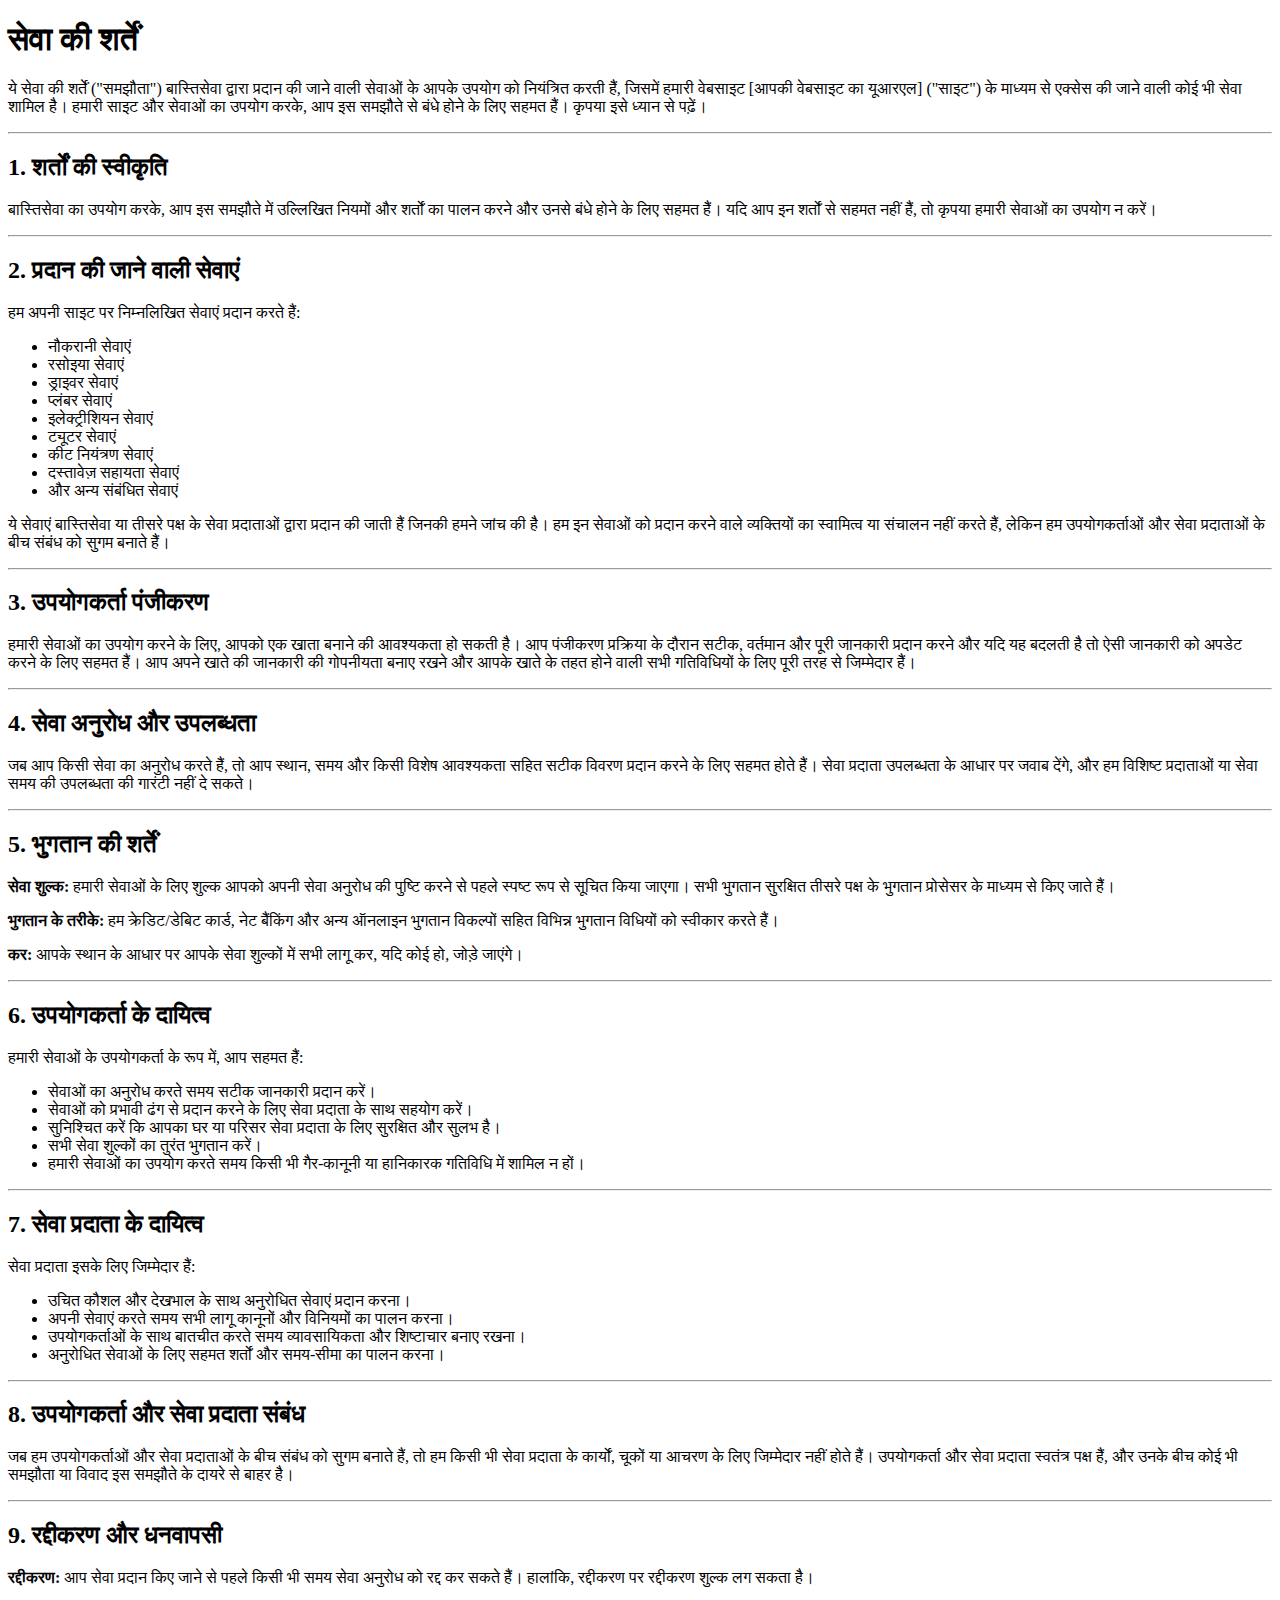
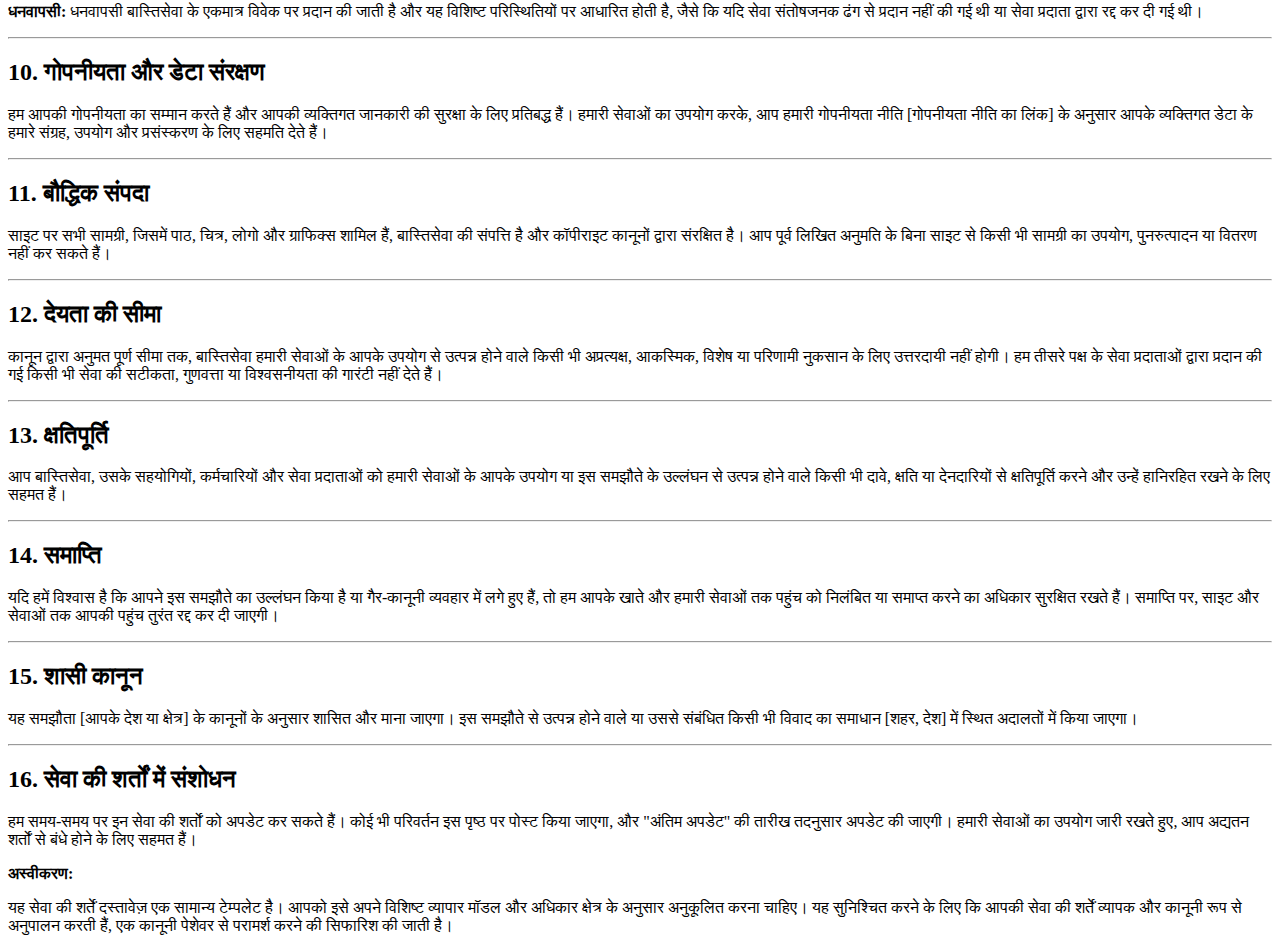
<file: terms_hi.html>
<!DOCTYPE html>
<html lang="hi">
<head>
    <meta charset="UTF-8">
    <meta name="viewport" content="width=device-width, initial-scale=1.0">
    <title>सेवा की शर्तें</title>
</head>
<body>
    <h1>सेवा की शर्तें</h1>
    <p>ये सेवा की शर्तें ("समझौता") बास्तिसेवा द्वारा प्रदान की जाने वाली सेवाओं के आपके उपयोग को नियंत्रित करती हैं, जिसमें हमारी वेबसाइट [आपकी वेबसाइट का यूआरएल] ("साइट") के माध्यम से एक्सेस की जाने वाली कोई भी सेवा शामिल है। हमारी साइट और सेवाओं का उपयोग करके, आप इस समझौते से बंधे होने के लिए सहमत हैं। कृपया इसे ध्यान से पढ़ें।</p>

    <hr>

    <h2>1. शर्तों की स्वीकृति</h2>
    <p>बास्तिसेवा का उपयोग करके, आप इस समझौते में उल्लिखित नियमों और शर्तों का पालन करने और उनसे बंधे होने के लिए सहमत हैं। यदि आप इन शर्तों से सहमत नहीं हैं, तो कृपया हमारी सेवाओं का उपयोग न करें।</p>

    <hr>

    <h2>2. प्रदान की जाने वाली सेवाएं</h2>
    <p>हम अपनी साइट पर निम्नलिखित सेवाएं प्रदान करते हैं:</p>
    <ul>
        <li>नौकरानी सेवाएं</li>
        <li>रसोइया सेवाएं</li>
        <li>ड्राइवर सेवाएं</li>
        <li>प्लंबर सेवाएं</li>
        <li>इलेक्ट्रीशियन सेवाएं</li>
        <li>ट्यूटर सेवाएं</li>
        <li>कीट नियंत्रण सेवाएं</li>
        <li>दस्तावेज़ सहायता सेवाएं</li>
        <li>और अन्य संबंधित सेवाएं</li>
    </ul>
    <p>ये सेवाएं बास्तिसेवा या तीसरे पक्ष के सेवा प्रदाताओं द्वारा प्रदान की जाती हैं जिनकी हमने जांच की है। हम इन सेवाओं को प्रदान करने वाले व्यक्तियों का स्वामित्व या संचालन नहीं करते हैं, लेकिन हम उपयोगकर्ताओं और सेवा प्रदाताओं के बीच संबंध को सुगम बनाते हैं।</p>

    <hr>

    <h2>3. उपयोगकर्ता पंजीकरण</h2>
    <p>हमारी सेवाओं का उपयोग करने के लिए, आपको एक खाता बनाने की आवश्यकता हो सकती है। आप पंजीकरण प्रक्रिया के दौरान सटीक, वर्तमान और पूरी जानकारी प्रदान करने और यदि यह बदलती है तो ऐसी जानकारी को अपडेट करने के लिए सहमत हैं। आप अपने खाते की जानकारी की गोपनीयता बनाए रखने और आपके खाते के तहत होने वाली सभी गतिविधियों के लिए पूरी तरह से जिम्मेदार हैं।</p>

    <hr>

    <h2>4. सेवा अनुरोध और उपलब्धता</h2>
    <p>जब आप किसी सेवा का अनुरोध करते हैं, तो आप स्थान, समय और किसी विशेष आवश्यकता सहित सटीक विवरण प्रदान करने के लिए सहमत होते हैं। सेवा प्रदाता उपलब्धता के आधार पर जवाब देंगे, और हम विशिष्ट प्रदाताओं या सेवा समय की उपलब्धता की गारंटी नहीं दे सकते।</p>

    <hr>

    <h2>5. भुगतान की शर्तें</h2>
    <p><strong>सेवा शुल्क:</strong> हमारी सेवाओं के लिए शुल्क आपको अपनी सेवा अनुरोध की पुष्टि करने से पहले स्पष्ट रूप से सूचित किया जाएगा। सभी भुगतान सुरक्षित तीसरे पक्ष के भुगतान प्रोसेसर के माध्यम से किए जाते हैं।</p>
    <p><strong>भुगतान के तरीके:</strong> हम क्रेडिट/डेबिट कार्ड, नेट बैंकिंग और अन्य ऑनलाइन भुगतान विकल्पों सहित विभिन्न भुगतान विधियों को स्वीकार करते हैं।</p>
    <p><strong>कर:</strong> आपके स्थान के आधार पर आपके सेवा शुल्कों में सभी लागू कर, यदि कोई हो, जोड़े जाएंगे।</p>

    <hr>

    <h2>6. उपयोगकर्ता के दायित्व</h2>
    <p>हमारी सेवाओं के उपयोगकर्ता के रूप में, आप सहमत हैं:</p>
    <ul>
        <li>सेवाओं का अनुरोध करते समय सटीक जानकारी प्रदान करें।</li>
        <li>सेवाओं को प्रभावी ढंग से प्रदान करने के लिए सेवा प्रदाता के साथ सहयोग करें।</li>
        <li>सुनिश्चित करें कि आपका घर या परिसर सेवा प्रदाता के लिए सुरक्षित और सुलभ है।</li>
        <li>सभी सेवा शुल्कों का तुरंत भुगतान करें।</li>
        <li>हमारी सेवाओं का उपयोग करते समय किसी भी गैर-कानूनी या हानिकारक गतिविधि में शामिल न हों।</li>
    </ul>

    <hr>

    <h2>7. सेवा प्रदाता के दायित्व</h2>
    <p>सेवा प्रदाता इसके लिए जिम्मेदार हैं:</p>
    <ul>
        <li>उचित कौशल और देखभाल के साथ अनुरोधित सेवाएं प्रदान करना।</li>
        <li>अपनी सेवाएं करते समय सभी लागू कानूनों और विनियमों का पालन करना।</li>
        <li>उपयोगकर्ताओं के साथ बातचीत करते समय व्यावसायिकता और शिष्टाचार बनाए रखना।</li>
        <li>अनुरोधित सेवाओं के लिए सहमत शर्तों और समय-सीमा का पालन करना।</li>
    </ul>

    <hr>

    <h2>8. उपयोगकर्ता और सेवा प्रदाता संबंध</h2>
    <p>जब हम उपयोगकर्ताओं और सेवा प्रदाताओं के बीच संबंध को सुगम बनाते हैं, तो हम किसी भी सेवा प्रदाता के कार्यों, चूकों या आचरण के लिए जिम्मेदार नहीं होते हैं। उपयोगकर्ता और सेवा प्रदाता स्वतंत्र पक्ष हैं, और उनके बीच कोई भी समझौता या विवाद इस समझौते के दायरे से बाहर है।</p>

    <hr>

    <h2>9. रद्दीकरण और धनवापसी</h2>
    <p><strong>रद्दीकरण:</strong> आप सेवा प्रदान किए जाने से पहले किसी भी समय सेवा अनुरोध को रद्द कर सकते हैं। हालांकि, रद्दीकरण पर रद्दीकरण शुल्क लग सकता है।</p>
    <p><strong>धनवापसी:</strong> धनवापसी बास्तिसेवा के एकमात्र विवेक पर प्रदान की जाती है और यह विशिष्ट परिस्थितियों पर आधारित होती है, जैसे कि यदि सेवा संतोषजनक ढंग से प्रदान नहीं की गई थी या सेवा प्रदाता द्वारा रद्द कर दी गई थी।</p>

    <hr>

    <h2>10. गोपनीयता और डेटा संरक्षण</h2>
    <p>हम आपकी गोपनीयता का सम्मान करते हैं और आपकी व्यक्तिगत जानकारी की सुरक्षा के लिए प्रतिबद्ध हैं। हमारी सेवाओं का उपयोग करके, आप हमारी गोपनीयता नीति [गोपनीयता नीति का लिंक] के अनुसार आपके व्यक्तिगत डेटा के हमारे संग्रह, उपयोग और प्रसंस्करण के लिए सहमति देते हैं।</p>

    <hr>

    <h2>11. बौद्धिक संपदा</h2>
    <p>साइट पर सभी सामग्री, जिसमें पाठ, चित्र, लोगो और ग्राफिक्स शामिल हैं, बास्तिसेवा की संपत्ति है और कॉपीराइट कानूनों द्वारा संरक्षित है। आप पूर्व लिखित अनुमति के बिना साइट से किसी भी सामग्री का उपयोग, पुनरुत्पादन या वितरण नहीं कर सकते हैं।</p>

    <hr>

    <h2>12. देयता की सीमा</h2>
    <p>कानून द्वारा अनुमत पूर्ण सीमा तक, बास्तिसेवा हमारी सेवाओं के आपके उपयोग से उत्पन्न होने वाले किसी भी अप्रत्यक्ष, आकस्मिक, विशेष या परिणामी नुकसान के लिए उत्तरदायी नहीं होगी। हम तीसरे पक्ष के सेवा प्रदाताओं द्वारा प्रदान की गई किसी भी सेवा की सटीकता, गुणवत्ता या विश्वसनीयता की गारंटी नहीं देते हैं।</p>

    <hr>

    <h2>13. क्षतिपूर्ति</h2>
    <p>आप बास्तिसेवा, उसके सहयोगियों, कर्मचारियों और सेवा प्रदाताओं को हमारी सेवाओं के आपके उपयोग या इस समझौते के उल्लंघन से उत्पन्न होने वाले किसी भी दावे, क्षति या देनदारियों से क्षतिपूर्ति करने और उन्हें हानिरहित रखने के लिए सहमत हैं।</p>

    <hr>

    <h2>14. समाप्ति</h2>
    <p>यदि हमें विश्वास है कि आपने इस समझौते का उल्लंघन किया है या गैर-कानूनी व्यवहार में लगे हुए हैं, तो हम आपके खाते और हमारी सेवाओं तक पहुंच को निलंबित या समाप्त करने का अधिकार सुरक्षित रखते हैं। समाप्ति पर, साइट और सेवाओं तक आपकी पहुंच तुरंत रद्द कर दी जाएगी।</p>

    <hr>

    <h2>15. शासी कानून</h2>
    <p>यह समझौता [आपके देश या क्षेत्र] के कानूनों के अनुसार शासित और माना जाएगा। इस समझौते से उत्पन्न होने वाले या उससे संबंधित किसी भी विवाद का समाधान [शहर, देश] में स्थित अदालतों में किया जाएगा।</p>

    <hr>

    <h2>16. सेवा की शर्तों में संशोधन</h2>
    <p>हम समय-समय पर इन सेवा की शर्तों को अपडेट कर सकते हैं। कोई भी परिवर्तन इस पृष्ठ पर पोस्ट किया जाएगा, और "अंतिम अपडेट" की तारीख तदनुसार अपडेट की जाएगी। हमारी सेवाओं का उपयोग जारी रखते हुए, आप अद्यतन शर्तों से बंधे होने के लिए सहमत हैं।</p>
    <p><strong>अस्वीकरण:</strong></p>
    <p>यह सेवा की शर्तें दस्तावेज़ एक सामान्य टेम्पलेट है। आपको इसे अपने विशिष्ट व्यापार मॉडल और अधिकार क्षेत्र के अनुसार अनुकूलित करना चाहिए। यह सुनिश्चित करने के लिए कि आपकी सेवा की शर्तें व्यापक और कानूनी रूप से अनुपालन करती हैं, एक कानूनी पेशेवर से परामर्श करने की सिफारिश की जाती है।</p>
</body>
</html>
</file>
